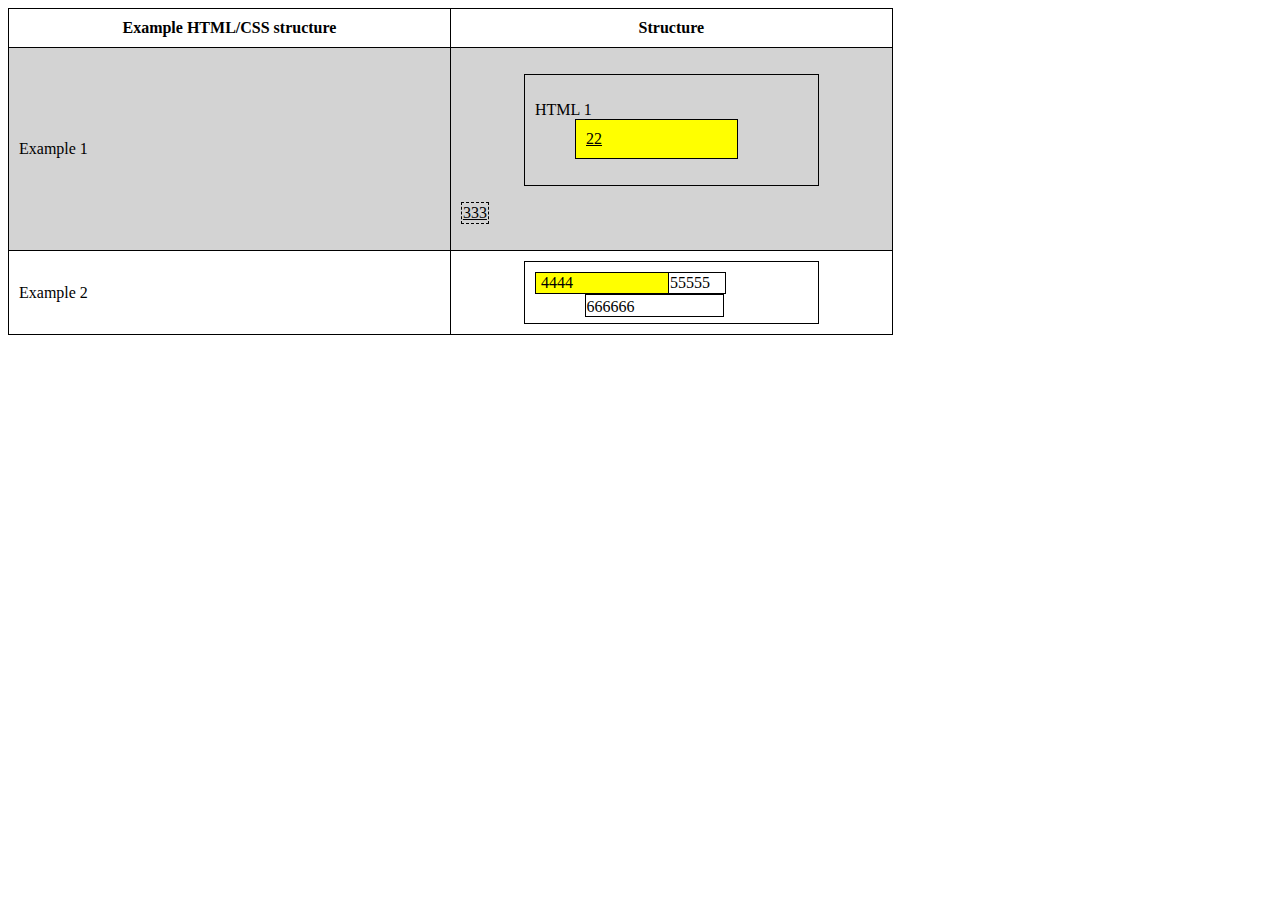
<file: table.html>
<!DOCTYPE html>
  <html>
      <head>
          <title>My Wierd Table</title>

          <meta name = "copyright" context = "text">
          <meta name = "googlebot" content = "noodp">
          <meta name = "language" content = "English">

          <link rel="stylesheet" type="text/css" href="table_css.css">
      </head>

      <body>
        <table border="1px" cellpadding="10px">
          <tbody>
            <tr><th width = "50%"> Example HTML/CSS structure</th><th width = "100%">Structure</th></tr>
            <tr id = "gray">
              <td> Example 1 </td>
              <td>
                <p>
                  <table align = "center" cellpadding = "10px">
                    <tr>
                        <td>
                            <dl>
                              <dt>HTML 1<dt>
                              <dd>
                                <table cellpadding = "10px">
                                  <tr id = "yellow"><td><u>22</u></td></tr>
                                </table>
                              </dd>
                            </dl>
                        </td>
                    </tr>
                  </table>
                </p>
                <p>

                  <table id = "dotted">
                    <tr><td><u>333</u></td></tr>
                  </table>

                </p>
              </td>
            <tr>
              <td> Example 2 </td>
              <td>

                <table align = "center" cellpadding="10px">
                  <tr>
                    <td>
                      <table padding="50px" border = "1px" align = "left" width="70%">
                        <tr><td id = "yellow" width = "70%">&nbsp;4444</td><td width ="30%">55555</td></tr>
                      </table>
                    </br>
                      <div class ="boxed">
                        666666
                      </div>
<!--
                      <table border = "1px" align = "left">
                        <tr ><td id = "nos">666666</td></tr>
                      </table> -->
                    </td>
                  </tr>
                </table>


              </td>
          </tbody>
        </table>
</file>
<file: table_css.css>
table {

    width: 70%;
    border-collapse: collapse;
    border: 1px solid black;
    align-content: center;

}

#gray{
  background-color: lightgrey;
}
#yellow{
  background-color: yellow;
}

#dotted{

  width: auto;
  border:1px dashed black;

}
.nobod{

  border:0;
}

.boxed{
  border: 1px solid black;
  width:50%;
  text-align:left;
  position:relative;
  top:4px;
  left:18.5%;
  right:inherit;

}
</file>
